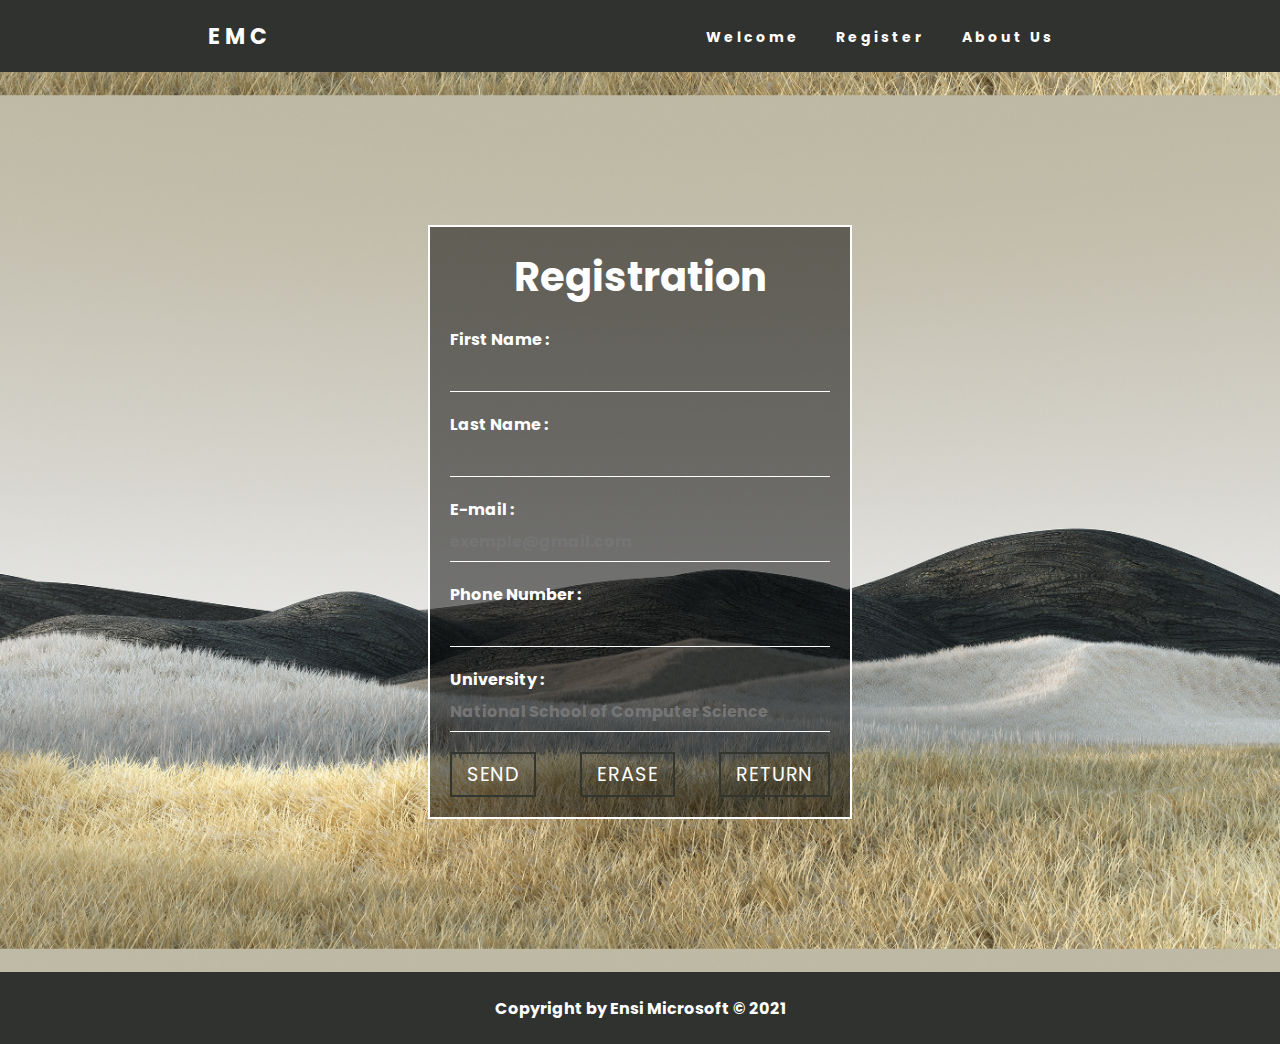
<file: register.html>
<!DOCTYPE html>
<html lang="en">
<head>
    <meta charset="UTF-8">
    <meta http-equiv="X-UA-Compatible" content="IE=edge">
    <meta name="viewport" content="width=device-width, initial-scale=1.0">
    <link rel="preconnect" href="https://fonts.googleapis.com">
    <link rel="preconnect" href="https://fonts.gstatic.com" crossorigin>
    <link href="https://fonts.googleapis.com/css2?family=Poppins:wght@100&display=swap" rel="stylesheet">
    <link rel="icon" href="./photos/microsoft.png">
    <link rel="stylesheet" href="style1.css"/>
    <title>EMC</title>
</head>
<body>
    <header>
        <nav>
            <h4 class="logo">emc</h4>
            <u1 class="nav-links">
                <li><a href="./index.html">Welcome</a></li>
                <li><a href="./register.html">Register</a></li>
                <li><a href="./about us.html">About Us</a></li>
            </u1>

        </nav>
    </header>
    <section id="welcome">
        <div class="container">
            <div class="form">
                <h3>Registration</h3>
                <form action="#" method="">
                    <p>First Name :</p>
                    <input type="text" name="fname" id="Fname">
                    <p>Last Name :</p>
                    <input type="text" name="lname" id="Lname">
                    <p>E-mail :</p>
                    <input type="email" name="email" placeholder="exemple@gmail.com" id="email">
                    <p>Phone Number :</p>
                    <input type="number" name="num" id="number">
                    <p>University :</p>
                    <input type="text" name="establishment" placeholder="National School of Computer Science" id="establishment">
                    <div>
                        <input class="btn2" type="submit" value="Send">
                        <input class="btn2 btt" type="reset" value="Erase">
                        <a href="index.html"><input class="btn2" type="button" value="Return"></a>
                    </div>
                </form>

            </div>
        </div>
    </section>
    <footer>
        <h4>Copyright by Ensi Microsoft © 2021 </h4>
    </footer>
</body>
</html>
</file>
<file: style1.css>
*{
    margin: 0px;
    padding: 0px;
    box-sizing: border-box;
    font-family: 'Poppins', sans-serif;
}
.logo{
    color: white;
    text-transform: uppercase;
    letter-spacing:  5px;
    font-size:  22px;
}
nav{
    display: flex;
    justify-content: space-around;
    align-items: center;
    min-height: 8vh;
    background-color: #30322f;
}
.nav-links{
    display: flex;
    justify-content: space-around;
    width:  30%;
}
.nav-links li{
    list-style: none;
}
.nav-links a{
    color: white;
    text-decoration: none;
    letter-spacing:  3px;
    font-weight: bold;
    font-size: 14px;
}
#welcome{
    background-image: url("./photos/wallpaper.jpg");
    background-size: 100%;
    background-position: center;
    position: relative;
}
.container{
    min-height: 100vh;
    width: 100%;
    display: flex;
}
#welcome h1{
    margin-top: 150px;
    margin-left: 50px;
    font-size: 3rem;
    position: relative;
}
#welcome h3{
    margin: 0;
    padding: 0 0 20px;
    font-weight: bold;
    color: white;
    font-size: 2.5rem;
    text-align: center;
}
.form{
    position: absolute;
    max-width: 1500px;
    top: 50%;
    left: 50%;
    transform:  translate(-50%,-50%);
    box-sizing: border-box;
    background-color: rgba(0,0,0,0.5);
    padding: 20px;
    border: 2px solid #fff;
}
.form p{
    margin: 0;
    padding: 0;
    color: white;
    font-weight: bold;
}
.form input[type=text], .form input[type=number],.form input[type=email]{
    margin-bottom: 20px;
    width: 100%;
    border:  none;
    border-bottom: 1px solid #fff;
    background-color: transparent;
    height: 40px;
    color: #fff;
    font-size: 16px;
    font-weight: bold;
}
.btn2{
    display:  inline-block;
    padding: 6px 15px;
    color: white;
    background-color: transparent;
    border: 2px solid #32362f;
    font-size: 1.2rem;
    text-transform: uppercase;
    letter-spacing: .1rem;
    transition: .3s ease;
    transition-property: background-color,color;
}
.btt{
    margin-left: 40px;
    margin-right: 40px;
}
.btn2:hover{
    color:white;
    background-color: #32362f;
}
footer{
    display: flex;
    justify-content: space-around;
    align-items: center;
    min-height: 8vh;
    background-color: #30322f;
    color: white;
}
</file>
